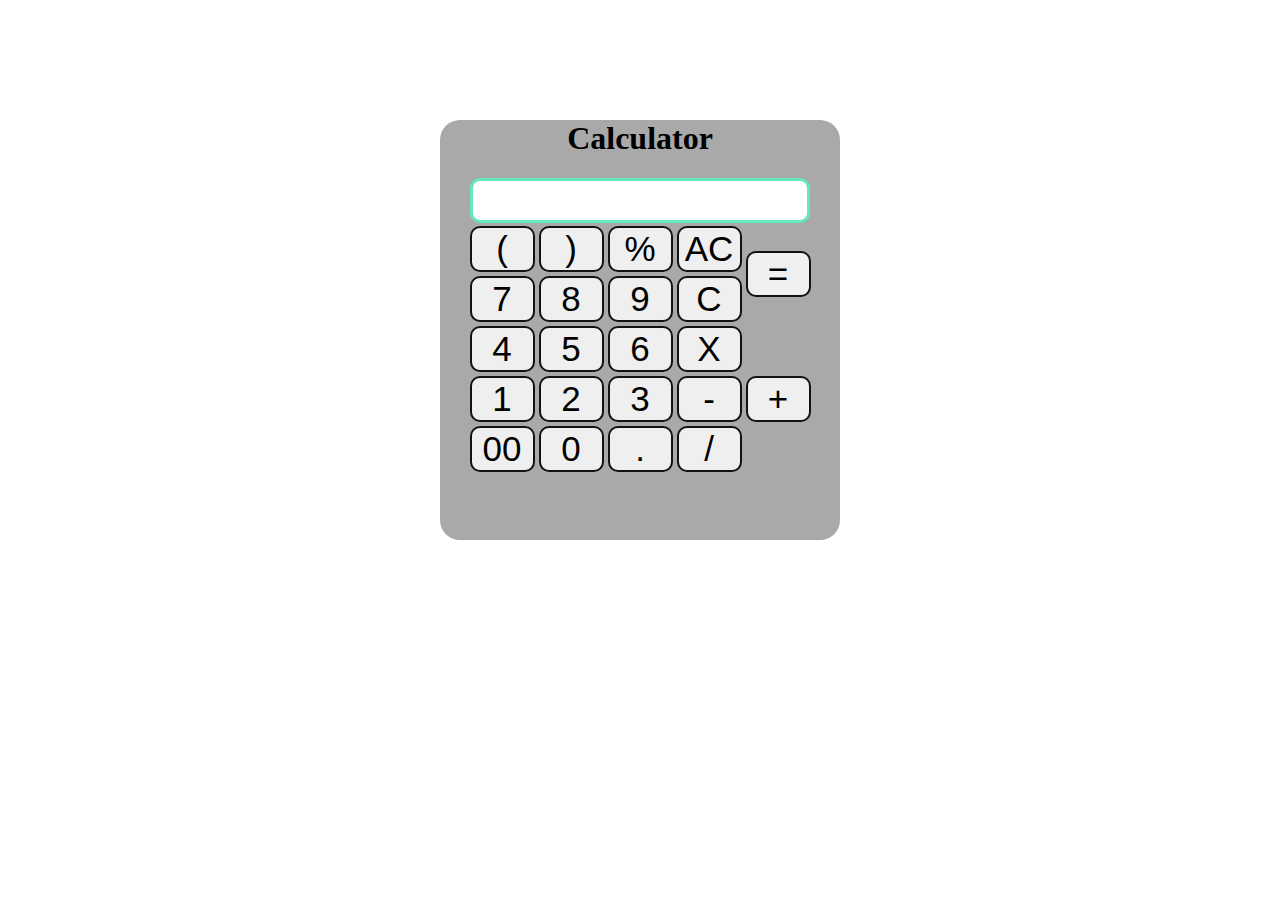
<file: Calculator/index.html>
<!DOCTYPE html>
<html lang="en">
<head>
    <meta charset="UTF-8">
    <meta name="viewport" content="width=device-width, initial-scale=1.0">
    <link rel="stylesheet" href="style.css">
    <script src="logic.js"defer></script>
    <title>Calculator</title>
</head>
<body>
    <div class="container">
            <h1 >Calculator</h1>
            <div class="calculator">
            <input type="text" name="ans" id="ans">
        <table>
            <tr>
                <td><button>(</button></td>
                <td><button>)</button></td>
                <td><button>%</button></td>
                <td><button>AC</button></td>
                <td rowspan="2" ><button>=</button></td>
            </tr>
            <tr>
                <td><button>7</button></td>
                <td><button>8</button></td>
                <td><button>9</button></td>
                <td><button>C</button></td>
                
                
            </tr>
            <tr>
                <td><button>4</button></td>
                <td><button>5</button></td>
                <td><button>6</button></td>
                <td><button>X</button></td>
                <td rowspan='3'><button>+</button></td>
             
            </tr>
            <tr>
                <td><button>1</button></td>
                <td><button>2</button></td>
                <td><button>3</button></td>
                <td><button>-</button></td>
                
            <tr>
                <td><button>00</button></td>
                <td><button>0</button></td>
                <td><button>.</button></td>
                <td><button>/</button></td>
                
     </tr>
    </table>
</div>
    </div>
</body>
</html>
</file>
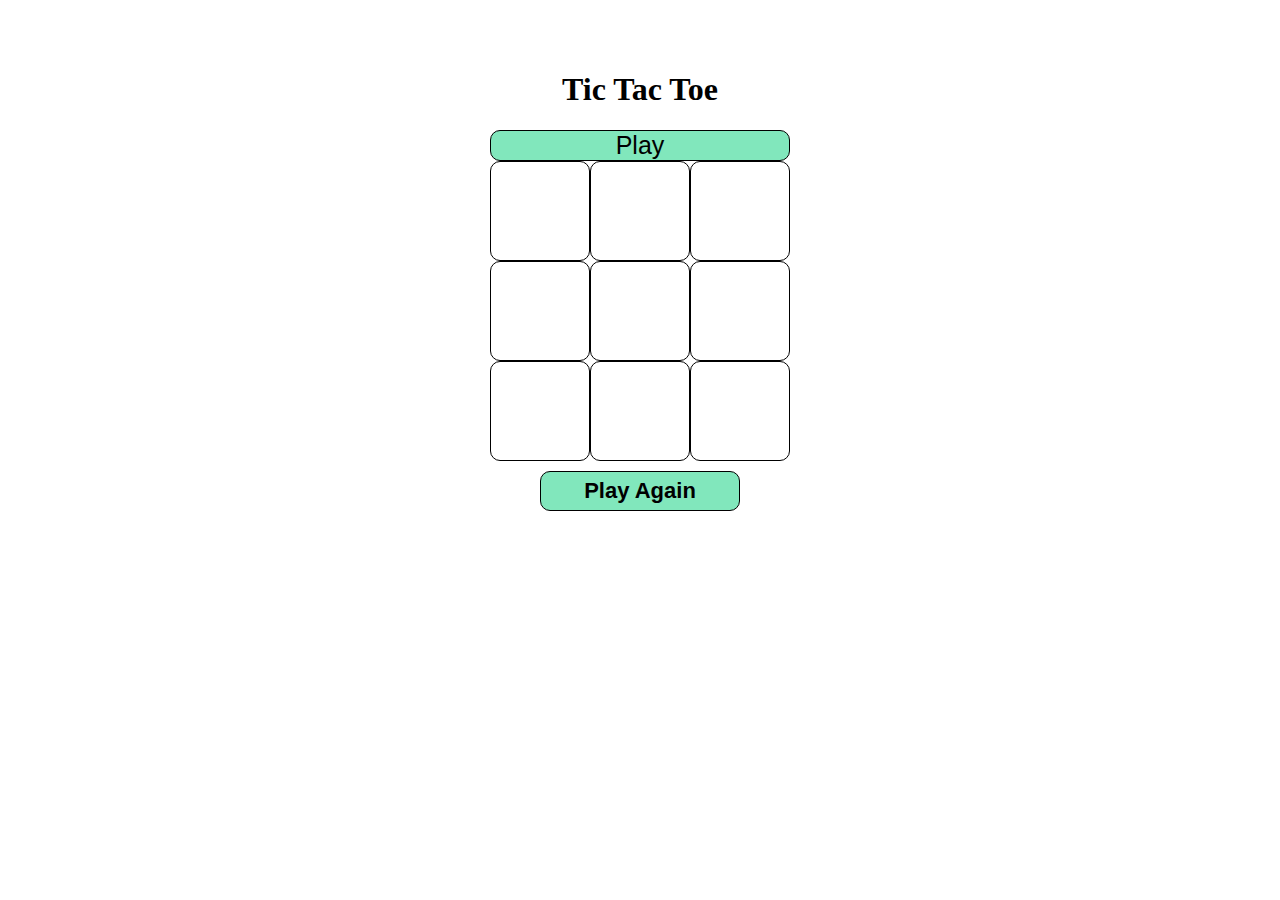
<file: Tic Tac Toe/index.html>
<!DOCTYPE html>
<html lang="en">
<head>
    <meta charset="UTF-8">
    <meta name="viewport" content="width=device-width, initial-scale=1.0">
    <link rel='stylesheet'  href='style.css'>
    <script src='logic.js' defer></script>
    <title>Tic Tac Toe</title>
</head>
<body>
    <div class="container" id="main">
        <h1>Tic Tac Toe</h1>
        <span id="turn">Play</span>
        <!-- show X or O on div click -->
        <div class="box" id="box1"></div>
        <div class="box" id="box2"></div>
        <div class="box" id="box3"></div>
        <div class="box" id="box4"></div>
        <div class="box" id="box5"></div>
        <div class="box" id="box6"></div>
        <div class="box" id="box7"></div>
        <div class="box" id="box8"></div>
        <div class="box" id="box9"></div>
    </div>
    <!-- Play Again And Reset All Info -->
    <button onclick="replay()">Play Again</button>

 </body>
</html>
</file>
<file: Calculator/style.css>
.container{
   text-align: center;
   background-color: darkgrey;
   border-radius: 20px;
   width: 400px;
   height: 420px;
   margin: 120px auto;   
}
table{
    margin: auto;
    /* height: 100%; */
    
}
input{
    border-radius: 10px;
    font-size: 32px;
    border: 3px solid #64e9bc;
    text-align: right;
    width: 330px;
}
button{
    border-radius: 10px;
    border: 2px solid #121212;
    font-size: 35px;
    width: 65px;
    height: 100%;
}
.calculator{
    display: inline block;
}
</file>
<file: Tic Tac Toe/style.css>
*{box-sizing: border-box}

.container{
    width: 300px;
    overflow: hidden;
    margin: 50px auto 0 auto;
}    
.container span{
    width: 100%;
    display: block;
    text-align: center;
    font-family: sans-serif;
    color: black;
    font-size: 25px;
    background:#81e7bc;
    border: 1px solid black;
    border-radius: 10px;
}

.container .box{
    float: left;
    width: 100px;
    height: 100px;
    border: 1px solid #000;
    border-radius: 10px;
    transition: all .25s ease-in-out;
    font-family: sans-serif; 
    font-size: 85px;
    text-align: center;
    line-height: 100px; 
    cursor: pointer;
}

.container .box:hover{
    background: rgba(10,10,10,0.5);
      color: #fff
}
       
button{
    background: #81e7bc;
    color: black;
    font-weight: bold;
    border: 1px solid black;
    border-radius: 10px;
    cursor: pointer; 
    width: 200px;
    height: 40px; 
    font-size: 22px;
    display: block;
    margin: 10px auto
}      

.win{
    background: #59dd55; color: #fff
}
h1{
    text-align: center;
}
</file>
